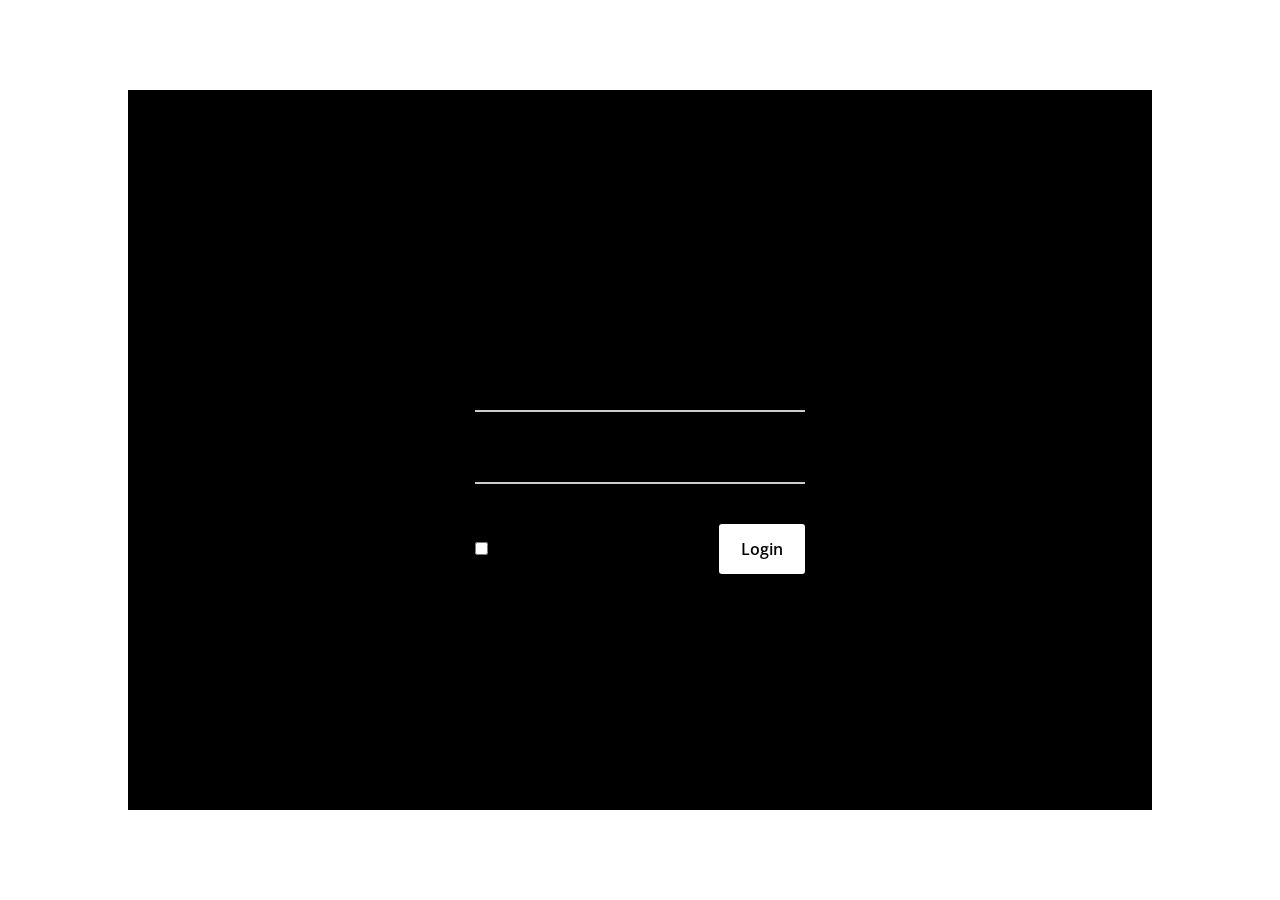
<file: login.html>
<!DOCTYPE html>
<html>
<head>
  <meta charset="UTF-8">
  <meta name="viewport" content="width=device-width, initial-scale=1.0">
  <title>IT MOTO EXPRESS LOGIN</title>
  <link rel="stylesheet" href="style.css">
</head>
<body>
  <div class="wrapper">
    <form action="#">
      <h2>Login</h2>
        <div class="input-field">
        <input type="text" required>
        <label>Enter your email</label>
      </div>
      <div class="input-field">
        <input type="password" required>
        <label>Enter your password</label>
      </div>
      <div class="forget">
        <label for="remember">
          <input type="checkbox" id="remember">
          <p>Remember me</p>
        </label>
<a href="index.html">
        <button type="button">Login</button>
      </a>
    </form>
  </div>
</body>
</html>
</file>
<file: style.css>
@import url("https://fonts.googleapis.com/css2?family=Open+Sans:wght@200;300;400;500;600;700&display=swap");

* {
  margin: 0;
  padding: 0;
  box-sizing: border-box;
  font-family: "Open Sans", sans-serif;
}

body {
  display: flex;
  align-items: center;
  justify-content: center;
  min-height: 100vh;
  width: 100%;
  padding: 0 10px;
}

body::before {
  content: "";
  position: absolute;
  width: 80%;
  height: 80%;
  background: url("https://static.vecteezy.com/system/resources/previews/002/916/501/original/big-isolated-motorcycle-colorful-icons-flat-illustrations-of-delivery-by-motorcycles-through-gps-tracking-location-delivery-bike-pizza-and-food-delivery-instant-delivery-online-delivery-vector.jpg"), #000;
  background-position: center;
  background-size: 100% 110%;
}
.wrapper {
  width: 400px;
  border-radius: 8px;
  padding: 30px;
  text-align: center;
  border: 5px solid rgba(0, 0, 0, 0.5);
  backdrop-filter: blur(2px);
  -webkit-backdrop-filter: blur(2px);
}
.wrapper:hover {
background-color: #fff;
}
form {
  display: flex;
  flex-direction: column;
}

h2 {
  font-size: 2rem;
  margin-bottom: 20px;
  color: #000000;
}

.input-field {
  position: relative;
  border-bottom: 2px solid #ccc;
  margin: 15px 0;
}

.input-field label {
  position: absolute;
  top: 50%;
  left: 0;
  transform: translateY(-50%);
  color: #000000;
  font-size: 16px;
  pointer-events: none;
  transition: 0.15s ease;
}

.input-field input {
  width: 100%;
  height: 40px;
  background: transparent;
  border: none;
  outline: none;
  font-size: 16px;
  color: #000000;
}

.input-field input:focus~label,
.input-field input:valid~label {
  font-size: 0.8rem;
  top: 10px;
  transform: translateY(-120%);
}

.forget {
  display: flex;
  align-items: center;
  justify-content: space-between;
  margin: 25px 0 35px 0;
  color: #000000;
}

#remember {
  accent-color: #000000;
}

.forget label {
  display: flex;
  align-items: center;
}

.forget label p {
  margin-left: 8px;
}

.wrapper a {
  color: #efefef;
  text-decoration: none;
}

.wrapper a:hover {
  text-decoration: underline;
}

button {
  background: #fff;
  color: #000000;
  font-weight: 600;
  border: none;
  padding: 12px 20px;
  cursor: pointer;
  border-radius: 3px;
  font-size: 16px;
  border: 2px solid transparent;
  transition: 0.3s ease;
}

button:hover {
  color: #000000;
  border-color: #fff;
  background: rgba(0, 0, 0, 0.5);
}

.register {
  text-align: center;
  margin-top: 30px;
  color: #000000;
}
</file>
